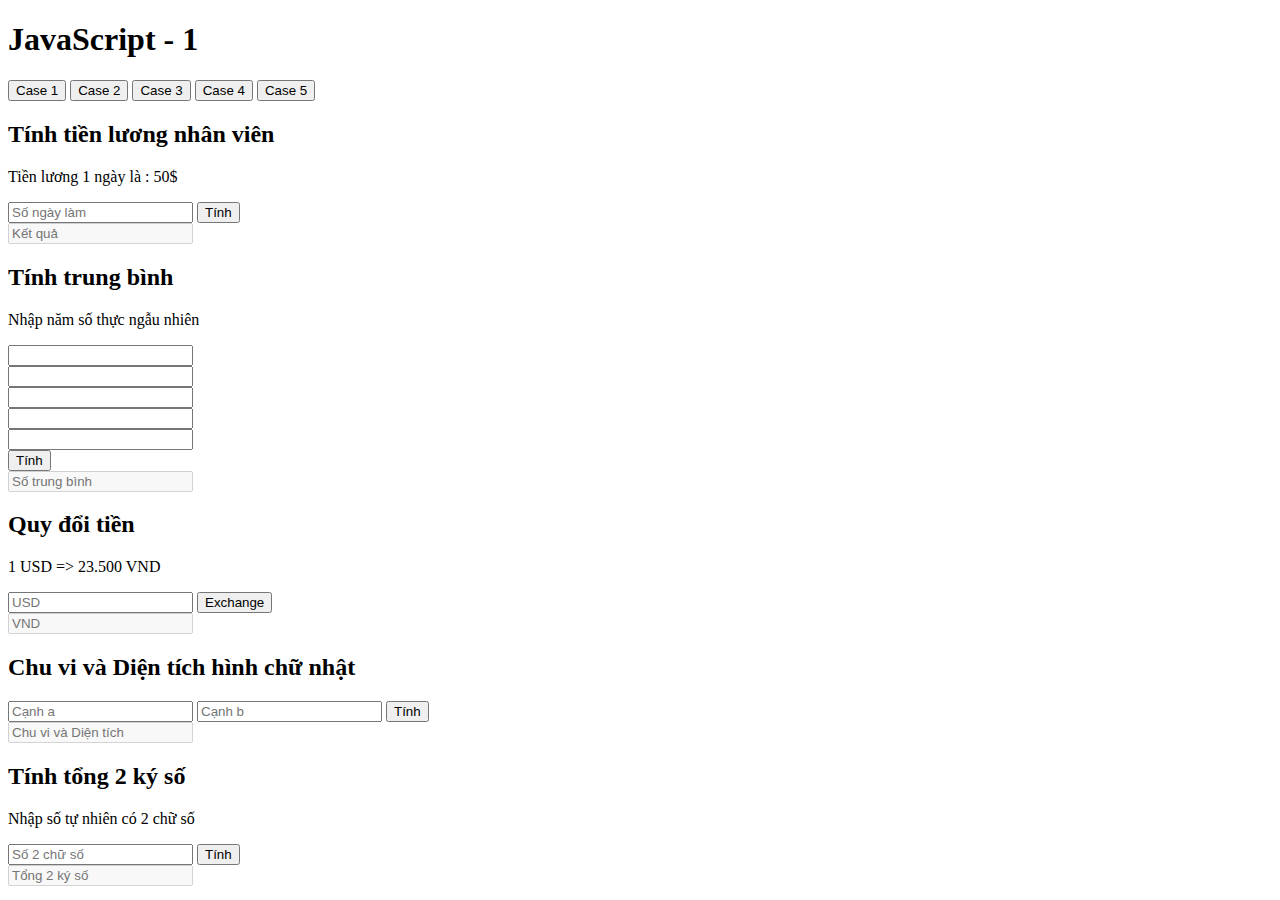
<file: index.html>
<!DOCTYPE html>
<html lang="en">
  <head>
    <title>JavaScript 1</title>
    <!-- Required meta tags -->
    <meta charset="utf-8" />
    <meta
      name="viewport"
      content="width=device-width, initial-scale=1, shrink-to-fit=no"
    />

    <!-- Bootstrap CSS v5.2.1 -->
    <link
      href="https://cdn.jsdelivr.net/npm/bootstrap@5.3.2/dist/css/bootstrap.min.css"
      rel="stylesheet"
      integrity="sha384-T3c6CoIi6uLrA9TneNEoa7RxnatzjcDSCmG1MXxSR1GAsXEV/Dwwykc2MPK8M2HN"
      crossorigin="anonymous"
    />
  </head>

  <body class="bg-info-subtle">
    <div class="container">
      <h1 class="text-center my-4">JavaScript - 1</h1>
      <div class="d-flex align-items-start ms-5 ps-5">
        <div
          class="nav flex-column nav-pills me-3"
          id="v-pills-tab"
          role="tablist"
          aria-orientation="vertical"
        >
          <button
            class="nav-link active"
            id="v-pills-home-tab"
            data-bs-toggle="pill"
            data-bs-target="#tabCase1"
            type="button"
            role="tab"
            aria-controls="v-pills-home"
            aria-selected="true"
          >
            Case 1
          </button>
          <button
            class="nav-link"
            id="v-pills-profile-tab"
            data-bs-toggle="pill"
            data-bs-target="#tabCase2"
            type="button"
            role="tab"
            aria-controls="v-pills-profile"
            aria-selected="false"
          >
            Case 2
          </button>
          <button
            class="nav-link"
            id="v-pills-profile-tab"
            data-bs-toggle="pill"
            data-bs-target="#tabCase3"
            type="button"
            role="tab"
            aria-controls="v-pills-profile"
            aria-selected="false"
          >
            Case 3
          </button>
          <button
            class="nav-link"
            id="v-pills-profile-tab"
            data-bs-toggle="pill"
            data-bs-target="#tabCase4"
            type="button"
            role="tab"
            aria-controls="v-pills-profile"
            aria-selected="false"
          >
            Case 4
          </button>
          <button
            class="nav-link"
            id="v-pills-profile-tab"
            data-bs-toggle="pill"
            data-bs-target="#tabCase5"
            type="button"
            role="tab"
            aria-controls="v-pills-profile"
            aria-selected="false"
          >
            Case 5
          </button>
        </div>
        <div
          class="tab-content bg-white w-75 rounded-1"
          id="v-pills-tabContent"
        >
          <div
            class="tab-pane fade show active"
            id="tabCase1"
            role="tabpanel"
            aria-labelledby="v-pills-home-tab"
            tabindex="0"
          >
            <div class="case_1 px-5 py-3">
              <h2>Tính tiền lương nhân viên</h2>
              <div class="case_1_content w-50">
                <p>
                  Tiền lương 1 ngày là :
                  <span class="text-success fw-bold">50$</span>
                </p>
                <div class="input-group mb-3 w-50">
                  <input
                    type="text"
                    class="form-control"
                    placeholder="Số ngày làm"
                    aria-label="Example text with button addon"
                    aria-describedby="button-addon1"
                    id="day"
                  />
                  <button
                    class="btn btn-outline-secondary bg-primary text-white"
                    type="Tính"
                    id="button1"
                  >
                    Tính
                  </button>
                </div>
              </div>
              <div class="case_result my-2 w-25">
                <input
                  class="bg-info rounded-1 text-center border border-0 text-success fw-bold w-75"
                  placeholder="Kết quả"
                  id="result1"
                  disabled
                />
              </div>
            </div>
          </div>
          <div
            class="tab-pane fade"
            id="tabCase2"
            role="tabpanel"
            aria-labelledby="v-pills-profile-tab"
            tabindex="0"
          >
            <div class="case_2 px-5 py-3">
              <h2>Tính trung bình</h2>
              <div class="case_2_content">
                <p>Nhập năm số thực ngẫu nhiên</p>
                <div class="row">
                  <div class="mb-3 col-2">
                    <input
                      type="text"
                      class="form-control"
                      name=""
                      id="num1"
                      aria-describedby="helpId"
                      placeholder=""
                    />
                  </div>
                  <div class="mb-3 col-2">
                    <input
                      type="text"
                      class="form-control"
                      name=""
                      id="num2"
                      aria-describedby="helpId"
                      placeholder=""
                    />
                  </div>
                  <div class="mb-3 col-2">
                    <input
                      type="text"
                      class="form-control"
                      name=""
                      id="num3"
                      aria-describedby="helpId"
                      placeholder=""
                    />
                  </div>
                  <div class="mb-3 col-2">
                    <input
                      type="text"
                      class="form-control"
                      name=""
                      id="num4"
                      aria-describedby="helpId"
                      placeholder=""
                    />
                  </div>
                  <div class="mb-3 col-2">
                    <input
                      type="text"
                      class="form-control"
                      name=""
                      id="num5"
                      aria-describedby="helpId"
                      placeholder=""
                    />
                  </div>
                </div>
              </div>
              <button class="btn btn-primary mb-2" id="button2">Tính</button>
              <div class="case_result my-2 w-25">
                <input
                  class="bg-info rounded-1 text-center border border-0 text-danger fw-bold"
                  placeholder="Số trung bình"
                  id="result2"
                  disabled
                />
              </div>
            </div>
          </div>
          <div
            class="tab-pane fade"
            id="tabCase3"
            role="tabpanel"
            aria-labelledby="v-pills-messages-tab"
            tabindex="0"
          >
            <div class="case_3 px-5 py-3">
              <h2>Quy đổi tiền</h2>
              <div class="case_3_content w-50">
                <p>
                  <span class="text-danger fw-bold">1 USD</span> =>
                  <span class="text-success fw-bold">23.500 VND</span>
                </p>
                <div class="input-group mb-3 w-50">
                  <input
                    type="text"
                    class="form-control text-danger fw-bold"
                    placeholder="USD"
                    aria-label="Example text with button addon"
                    aria-describedby="button-addon1"
                    id="usd"
                  />
                  <button
                    class="btn btn-outline-secondary bg-primary text-white"
                    type="Tính"
                    id="button3"
                  >
                    Exchange
                  </button>
                </div>
              </div>
              <div class="case_result my-2 w-25">
                <input
                  class="bg-info rounded-1 text-center border border-0 text-success fw-bold w-75"
                  placeholder="VND"
                  id="result3"
                  disabled
                />
              </div>
            </div>
          </div>
          <div
            class="tab-pane fade"
            id="tabCase4"
            role="tabpanel"
            aria-labelledby="v-pills-messages-tab"
            tabindex="0"
          >
            <div class="case_4 px-5 py-3">
              <h2>Chu vi và Diện tích hình chữ nhật</h2>
              <div class="case_4_content w-50">
                <div class="input-group mb-3">
                  <input
                    type="text"
                    class="form-control"
                    placeholder="Cạnh a"
                    aria-label="Example text with button addon"
                    aria-describedby="button-addon1"
                    id="canhA"
                  />
                  <input
                    type="text"
                    class="form-control"
                    placeholder="Cạnh b"
                    aria-label="Example text with button addon"
                    aria-describedby="button-addon1"
                    id="canhB"
                  />
                  <button
                    class="btn btn-outline-secondary bg-primary text-white"
                    type="Tính"
                    id="button4"
                  >
                    Tính
                  </button>
                </div>
              </div>
              <div class="case_result my-2 w-75">
                <input
                  class="bg-info rounded-1 text-center border border-0 text-success fw-bold w-50"
                  placeholder="Chu vi và Diện tích"
                  id="result4"
                  disabled
                />
              </div>
            </div>
          </div>
          <div
            class="tab-pane fade"
            id="tabCase5"
            role="tabpanel"
            aria-labelledby="v-pills-messages-tab"
            tabindex="0"
          >
            <div class="case_5 px-5 py-3">
              <h2>Tính tổng 2 ký số</h2>
              <div class="case_5_content w-50">
                <p>Nhập số tự nhiên có 2 chữ số</p>
                <div class="input-group mb-3 w-50">
                  <input
                    type="number"
                    class="form-control"
                    placeholder="Số 2 chữ số"
                    aria-label="Example text with button addon"
                    aria-describedby="button-addon1"
                    id="haiChuSo"
                  />
                  <button
                    class="btn btn-outline-secondary bg-primary text-white"
                    type="Tính"
                    id="button5"
                  >
                    Tính
                  </button>
                </div>
              </div>
              <div class="case_result my-2 w-75">
                <input
                  class="bg-info rounded-1 text-center border border-0 text-success fw-bold w-50"
                  placeholder="Tổng 2 ký số"
                  id="result5"
                  disabled
                />
              </div>
            </div>
          </div>
        </div>
      </div>
    </div>

    <script
      src="https://cdn.jsdelivr.net/npm/@popperjs/core@2.11.8/dist/umd/popper.min.js"
      integrity="sha384-I7E8VVD/ismYTF4hNIPjVp/Zjvgyol6VFvRkX/vR+Vc4jQkC+hVqc2pM8ODewa9r"
      crossorigin="anonymous"
    ></script>

    <script
      src="https://cdn.jsdelivr.net/npm/bootstrap@5.3.2/dist/js/bootstrap.min.js"
      integrity="sha384-BBtl+eGJRgqQAUMxJ7pMwbEyER4l1g+O15P+16Ep7Q9Q+zqX6gSbd85u4mG4QzX+"
      crossorigin="anonymous"
    ></script>

    <script src="./index.js"></script>
  </body>
</html>
</file>
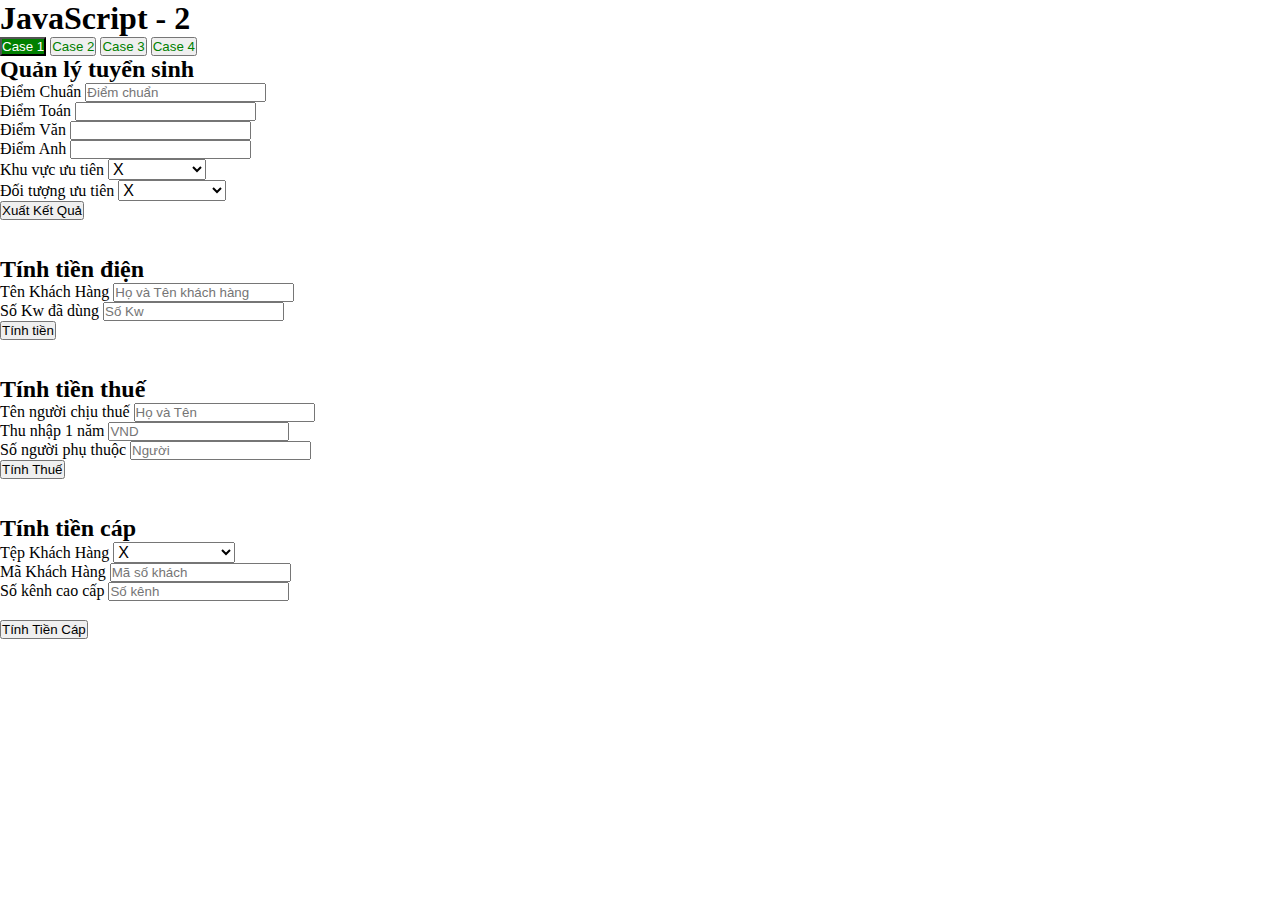
<file: B2/index.html>
<!DOCTYPE html>
<html lang="en">
  <head>
    <title>JavaScript 2</title>
    <!-- Required meta tags -->
    <meta charset="utf-8" />
    <meta
      name="viewport"
      content="width=device-width, initial-scale=1, shrink-to-fit=no"
    />

    <!-- Bootstrap CSS v5.2.1 -->
    <link
      href="https://cdn.jsdelivr.net/npm/bootstrap@5.3.2/dist/css/bootstrap.min.css"
      rel="stylesheet"
      integrity="sha384-T3c6CoIi6uLrA9TneNEoa7RxnatzjcDSCmG1MXxSR1GAsXEV/Dwwykc2MPK8M2HN"
      crossorigin="anonymous"
    />
    <link rel="stylesheet" href="./index.css" />
  </head>

  <body class="bg-success-subtle">
    <div class="container">
      <h1 class="text-center my-4">JavaScript - 2</h1>
      <div class="d-flex align-items-start ms-5 ps-5">
        <div
          class="nav flex-column nav-pills me-3"
          id="v-pills-tab"
          role="tablist"
          aria-orientation="vertical"
        >
          <button
            class="nav-link active"
            id="v-pills-home-tab"
            data-bs-toggle="pill"
            data-bs-target="#tabCase1"
            type="button"
            role="tab"
            aria-controls="v-pills-home"
            aria-selected="true"
          >
            Case 1
          </button>
          <button
            class="nav-link"
            id="v-pills-profile-tab"
            data-bs-toggle="pill"
            data-bs-target="#tabCase2"
            type="button"
            role="tab"
            aria-controls="v-pills-profile"
            aria-selected="false"
          >
            Case 2
          </button>
          <button
            class="nav-link"
            id="v-pills-profile-tab"
            data-bs-toggle="pill"
            data-bs-target="#tabCase3"
            type="button"
            role="tab"
            aria-controls="v-pills-profile"
            aria-selected="false"
          >
            Case 3
          </button>
          <button
            class="nav-link"
            id="v-pills-profile-tab"
            data-bs-toggle="pill"
            data-bs-target="#tabCase4"
            type="button"
            role="tab"
            aria-controls="v-pills-profile"
            aria-selected="false"
          >
            Case 4
          </button>
        </div>
        <div
          class="tab-content bg-white w-75 rounded-1"
          id="v-pills-tabContent"
        >
          <div
            class="tab-pane fade show active"
            id="tabCase1"
            role="tabpanel"
            aria-labelledby="v-pills-home-tab"
            tabindex="0"
          >
            <div class="case_1 px-5 py-3">
              <h2 class="text-center fw-bold">Quản lý tuyển sinh</h2>
              <div class="case_1_content row justify-content-between">
                <div class="col-9">
                  <div class="input-group mb-3 ms-0 w-25 row">
                    <label for="" class="form-label px-0">Điểm Chuẩn</label>
                    <input
                      type="text"
                      class="form-control"
                      placeholder="Điểm chuẩn"
                      aria-label="Example text with button addon"
                      aria-describedby="button-addon1"
                      id="diemChuan"
                    />
                  </div>
                  <div class="d-flex justify-content-evenly">
                    <div class="input-group d-flex flex-column">
                      <label for="" class="form-label my-0">Điểm Toán</label>
                      <input
                        type="text"
                        class="form-control w-50 rounded-1"
                        placeholder=""
                        aria-label="Example text with button addon"
                        aria-describedby="button-addon1"
                        id="diemToan"
                      />
                    </div>
                    <div class="input-group d-flex flex-column">
                      <label for="" class="form-label my-0">Điểm Văn</label>
                      <input
                        type="text"
                        class="form-control w-50 rounded-1"
                        placeholder=""
                        aria-label="Example text with button addon"
                        aria-describedby="button-addon1"
                        id="diemVan"
                      />
                    </div>
                    <div class="input-group d-flex flex-column">
                      <label for="" class="form-label my-0">Điểm Anh</label>
                      <input
                        type="text"
                        class="form-control w-50 rounded-1"
                        placeholder=""
                        aria-label="Example text with button addon"
                        aria-describedby="button-addon1"
                        id="diemAnh"
                      />
                    </div>
                  </div>
                </div>
                <div class="col-3">
                  <div class="mb-3">
                    <label for="" class="form-label">Khu vực ưu tiên</label>
                    <select
                      class="form-select form-select-lg"
                      name=""
                      id="khuVuc"
                    >
                      <option value="0" selected>X</option>
                      <option value="2">Khu vực A</option>
                      <option value="1">Khu vực B</option>
                      <option value="0.5">Khu vực C</option>
                    </select>
                  </div>
                  <div class="mb-3">
                    <label for="" class="form-label">Đối tượng ưu tiên</label>
                    <select
                      class="form-select form-select-lg"
                      name=""
                      id="doiTuong"
                    >
                      <option value="0" selected>X</option>
                      <option value="2.5">Đối tượng 1</option>
                      <option value="1.5">Đối tượng 2</option>
                      <option value="1">Đối tượng 3</option>
                    </select>
                  </div>
                </div>
              </div>
              <button
                class="btn btn-outline-secondary bg-success text-white"
                type=""
                id="button1"
              >
                Xuất Kết Quả
              </button>
              <div class="case1_result my-2 text-center">
                <textarea
                  class="bg-success-subtle rounded-1 text-center border border-0 fw-bold w-50"
                  id="result1"
                  disabled
                >
                </textarea>
              </div>
            </div>
          </div>
          <div
            class="tab-pane fade"
            id="tabCase2"
            role="tabpanel"
            aria-labelledby="v-pills-profile-tab"
            tabindex="0"
          >
            <div class="case_2 px-5 py-3">
              <h2 class="text-center fw-bold">Tính tiền điện</h2>
              <div class="case_2_content">
                <div class="input-group mb-3 w-50 row">
                  <label for="" class="form-label px-0">Tên Khách Hàng</label>
                  <input
                    type="text"
                    class="form-control"
                    placeholder="Họ và Tên khách hàng"
                    aria-label="Example text with button addon"
                    aria-describedby="button-addon1"
                    id="tenKhachHang"
                  />
                </div>
                <div class="input-group mb-3 w-25 row">
                  <label for="" class="form-label px-0">Số Kw đã dùng</label>
                  <input
                    type="text"
                    class="form-control"
                    placeholder="Số Kw"
                    aria-label="Example text with button addon"
                    aria-describedby="button-addon1"
                    id="soKw"
                  />
                </div>
                <div class="input-group mb-3 w-25 row">
                  <button
                    class="btn btn-outline-secondary bg-success text-white"
                    type=""
                    id="button2"
                  >
                    Tính tiền
                  </button>
                </div>
              </div>
              <div class="case2_result my-2 text-center">
                <textarea
                  class="bg-success-subtle rounded-1 text-center border border-0 fw-bold w-75 text-success"
                  id="result2"
                  disabled
                >
                </textarea>
              </div>
            </div>
          </div>
          <div
            class="tab-pane fade"
            id="tabCase3"
            role="tabpanel"
            aria-labelledby="v-pills-messages-tab"
            tabindex="0"
          >
            <div class="case_3 px-5 py-3">
              <h2 class="text-center fw-bold">Tính tiền thuế</h2>
              <div class="case_3_content">
                <div class="input-group mb-3 w-50 row">
                  <label for="" class="form-label px-0"
                    >Tên người chịu thuế</label
                  >
                  <input
                    type="text"
                    class="form-control"
                    placeholder="Họ và Tên"
                    aria-label="Example text with button addon"
                    aria-describedby="button-addon1"
                    id="nguoiChiuThue"
                  />
                </div>
                <div class="row">
                  <div class="input-group mb-3 w-50 row col-8">
                    <label for="" class="form-label px-0">Thu nhập 1 năm</label>
                    <input
                      type="text"
                      class="form-control"
                      placeholder="VND"
                      aria-label="Example text with button addon"
                      aria-describedby="button-addon1"
                      id="thuNhap"
                    />
                  </div>
                  <div class="input-group mb-3 w-25 row col-3 ms-2">
                    <label for="" class="form-label px-0"
                      >Số người phụ thuộc</label
                    >
                    <input
                      type="number"
                      class="form-control"
                      placeholder="Người"
                      aria-label="Example text with button addon"
                      aria-describedby="button-addon1"
                      id="nguoiPhuThuoc"
                    />
                  </div>
                </div>
                <div class="input-group mb-3 w-25 row">
                  <button
                    class="btn btn-outline-secondary bg-success text-white"
                    type=""
                    id="button3"
                  >
                    Tính Thuế
                  </button>
                </div>
              </div>
              <div class="case3_result my-2 text-center">
                <textarea
                  class="bg-success-subtle rounded-1 text-center border border-0 fw-bold w-75"
                  id="result3"
                  disabled
                >
                </textarea>
              </div>
            </div>
          </div>
          <div
            class="tab-pane fade"
            id="tabCase4"
            role="tabpanel"
            aria-labelledby="v-pills-messages-tab"
            tabindex="0"
          >
            <div class="case_4 px-5 py-3">
              <h2 class="fw-bold text-center">Tính tiền cáp</h2>
              <div class="case_4_content w-50">
                <div class="mb-3">
                  <label for="" class="form-label">Tệp Khách Hàng</label>
                  <select
                    class="form-select form-select-lg"
                    name=""
                    id="tepKhach"
                    onchange="displayKenh()"
                  >
                    <option selected value="none">X</option>
                    <option value="nhaDan">Nhà dân</option>
                    <option value="doanhNghiep">Doanh nghiệp</option>
                  </select>
                </div>
                <div class="input-group mb-3 row">
                  <label for="" class="form-label">Mã Khách Hàng</label>
                  <input
                    type="text"
                    class="form-control ms-3"
                    placeholder="Mã số khách"
                    aria-label="Example text with button addon"
                    aria-describedby="button-addon1"
                    id="maKhach"
                  />
                </div>
                <div class="row">
                  <div class="col-6">
                    <div class="input-group mb-3 row">
                      <label for="" class="form-label">Số kênh cao cấp</label>
                      <input
                        type="number"
                        class="form-control ms-3"
                        placeholder="Số kênh"
                        aria-label="Example text with button addon"
                        aria-describedby="button-addon1"
                        id="kenhCaoCap"
                      />
                    </div>
                  </div>
                  <div class="col-6">
                    <div class="input-group mb-3 row" id="renderKenh">
                      <label for="" class="form-label">Số kênh cơ bản</label>
                      <input
                        type="number"
                        class="form-control ms-3"
                        placeholder="Số kênh"
                        aria-label="Example text with button addon"
                        aria-describedby="button-addon1"
                        id="kenhCoBan"
                      />
                    </div>
                  </div>
                </div>
                <div class="input-group mb-3 row">
                  <button
                    class="btn btn-outline-secondary bg-success text-white ms-3 w-50"
                    type=""
                    id="button4"
                  >
                    Tính Tiền Cáp
                  </button>
                </div>
              </div>
              <div class="case4_result my-2 text-center">
                <textarea
                  class="bg-success-subtle rounded-1 text-center border border-0 fw-bold w-75"
                  id="result4"
                  disabled
                >
                </textarea>
              </div>
            </div>
          </div>
        </div>
      </div>
    </div>

    <script
      src="https://cdn.jsdelivr.net/npm/@popperjs/core@2.11.8/dist/umd/popper.min.js"
      integrity="sha384-I7E8VVD/ismYTF4hNIPjVp/Zjvgyol6VFvRkX/vR+Vc4jQkC+hVqc2pM8ODewa9r"
      crossorigin="anonymous"
    ></script>

    <script
      src="https://cdn.jsdelivr.net/npm/bootstrap@5.3.2/dist/js/bootstrap.min.js"
      integrity="sha384-BBtl+eGJRgqQAUMxJ7pMwbEyER4l1g+O15P+16Ep7Q9Q+zqX6gSbd85u4mG4QzX+"
      crossorigin="anonymous"
    ></script>

    <script src="./index.js"></script>
  </body>
</html>
</file>
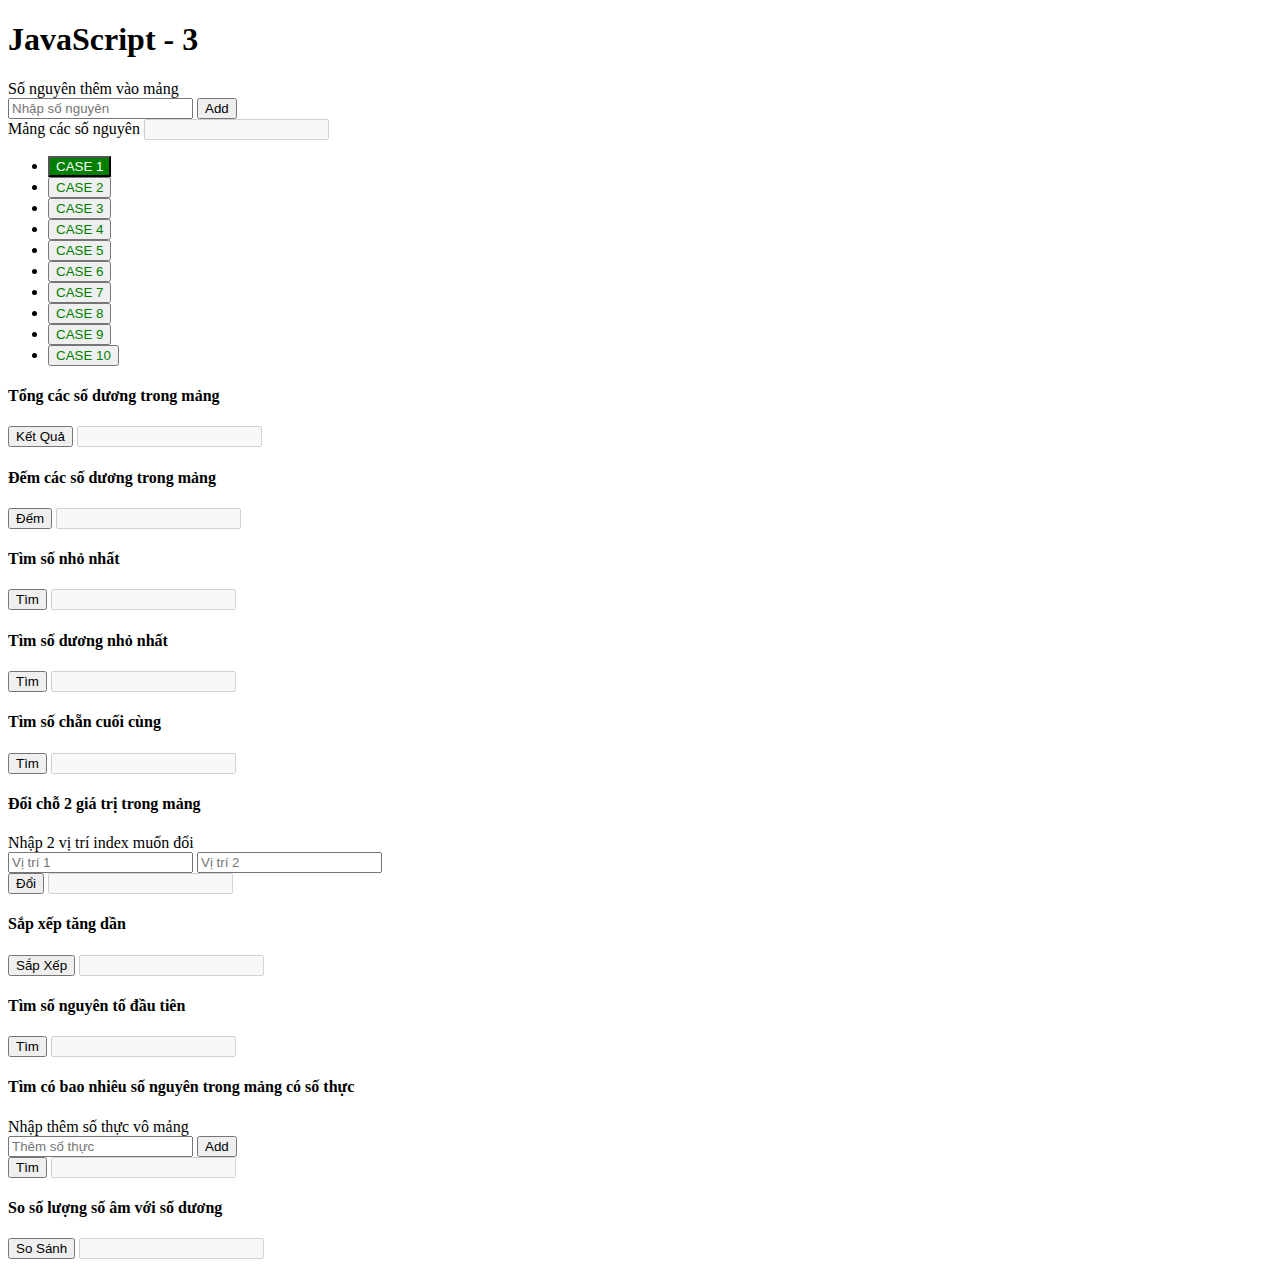
<file: B3/index.html>
<!DOCTYPE html>
<html lang="en">
  <head>
    <title>JavaScript 3</title>
    <!-- Required meta tags -->
    <meta charset="utf-8" />
    <meta
      name="viewport"
      content="width=device-width, initial-scale=1, shrink-to-fit=no"
    />

    <!-- Bootstrap CSS v5.2.1 -->
    <link
      href="https://cdn.jsdelivr.net/npm/bootstrap@5.3.2/dist/css/bootstrap.min.css"
      rel="stylesheet"
      integrity="sha384-T3c6CoIi6uLrA9TneNEoa7RxnatzjcDSCmG1MXxSR1GAsXEV/Dwwykc2MPK8M2HN"
      crossorigin="anonymous"
    />
    <link rel="stylesheet" href="./index.css" />
  </head>

  <body class="bg-success-subtle">
    <div class="container">
      <h1 class="text-center my-4">JavaScript - 3</h1>
      <div class="mb-2 w-25">
        <label for="" class="form-label">Số nguyên thêm vào mảng</label>
        <div class="d-flex">
          <input
            type="number"
            class="form-control w-75"
            name=""
            id="addSo"
            aria-describedby="helpId"
            placeholder="Nhập số nguyên"
          />
          <button class="btn btn-info mx-2 text-white" id="buttonAdd">
            Add
          </button>
        </div>
      </div>
      <div class="mb-3 w-50">
        <label for="" class="form-label text-info-emphasis fw-bold"
          >Mảng các số nguyên</label
        >
        <input
          type="text"
          class="form-control text-info-emphasis fw-bold"
          name=""
          id="result"
          aria-describedby="helpId"
          placeholder=""
          disabled
        />
      </div>
      <ul class="nav nav-pills mb-3 row" id="pills-tab" role="tablist">
        <div class="col-12 d-flex">
          <li class="nav-item" role="presentation">
            <button
              class="nav-link active"
              id="pills-home-tab"
              data-bs-toggle="pill"
              data-bs-target="#case1"
              type="button"
              role="tab"
              aria-controls="pills-home"
              aria-selected="true"
            >
              CASE 1
            </button>
          </li>
          <li class="nav-item" role="presentation">
            <button
              class="nav-link"
              id="pills-profile-tab"
              data-bs-toggle="pill"
              data-bs-target="#case2"
              type="button"
              role="tab"
              aria-controls="pills-profile"
              aria-selected="false"
            >
              CASE 2
            </button>
          </li>
          <li class="nav-item" role="presentation">
            <button
              class="nav-link"
              id="pills-profile-tab"
              data-bs-toggle="pill"
              data-bs-target="#case3"
              type="button"
              role="tab"
              aria-controls="pills-profile"
              aria-selected="false"
            >
              CASE 3
            </button>
          </li>
          <li class="nav-item" role="presentation">
            <button
              class="nav-link"
              id="pills-profile-tab"
              data-bs-toggle="pill"
              data-bs-target="#case4"
              type="button"
              role="tab"
              aria-controls="pills-profile"
              aria-selected="false"
            >
              CASE 4
            </button>
          </li>
          <li class="nav-item" role="presentation">
            <button
              class="nav-link"
              id="pills-profile-tab"
              data-bs-toggle="pill"
              data-bs-target="#case5"
              type="button"
              role="tab"
              aria-controls="pills-profile"
              aria-selected="false"
            >
              CASE 5
            </button>
          </li>
        </div>
        <div class="col-12 d-flex">
          <li class="nav-item" role="presentation">
            <button
              class="nav-link"
              id="pills-profile-tab"
              data-bs-toggle="pill"
              data-bs-target="#case6"
              type="button"
              role="tab"
              aria-controls="pills-profile"
              aria-selected="false"
            >
              CASE 6
            </button>
          </li>
          <li class="nav-item" role="presentation">
            <button
              class="nav-link"
              id="pills-profile-tab"
              data-bs-toggle="pill"
              data-bs-target="#case7"
              type="button"
              role="tab"
              aria-controls="pills-profile"
              aria-selected="false"
            >
              CASE 7
            </button>
          </li>
          <li class="nav-item" role="presentation">
            <button
              class="nav-link"
              id="pills-profile-tab"
              data-bs-toggle="pill"
              data-bs-target="#case8"
              type="button"
              role="tab"
              aria-controls="pills-profile"
              aria-selected="false"
            >
              CASE 8
            </button>
          </li>
          <li class="nav-item" role="presentation">
            <button
              class="nav-link"
              id="pills-profile-tab"
              data-bs-toggle="pill"
              data-bs-target="#case9"
              type="button"
              role="tab"
              aria-controls="pills-profile"
              aria-selected="false"
            >
              CASE 9
            </button>
          </li>
          <li class="nav-item" role="presentation">
            <button
              class="nav-link"
              id="pills-profile-tab"
              data-bs-toggle="pill"
              data-bs-target="#case10"
              type="button"
              role="tab"
              aria-controls="pills-profile"
              aria-selected="false"
            >
              CASE 10
            </button>
          </li>
        </div>
      </ul>
      <div class="tab-content" id="pills-tabContent">
        <div
          class="tab-pane fade show active bg-light p-3 w-50 rounded-2"
          id="case1"
          role="tabpanel"
          aria-labelledby="pills-home-tab"
          tabindex="0"
        >
          <h4 class="fw-bold text-success-emphasis mb-3">
            Tổng các số dương trong mảng
          </h4>
          <button class="btn btn-success mb-3" id="button1">Kết Quả</button>
          <input
            type="text"
            class="form-control text-success-emphasis fw-bold w-25"
            name=""
            id="result1"
            aria-describedby="helpId"
            placeholder=""
            disabled
          />
        </div>
        <div
          class="tab-pane fade bg-light p-3 w-50 rounded-2"
          id="case2"
          role="tabpanel"
          aria-labelledby="pills-profile-tab"
          tabindex="0"
        >
          <h4 class="fw-bold text-success-emphasis mb-3">
            Đếm các số dương trong mảng
          </h4>
          <button class="btn btn-success mb-3" id="button2">Đếm</button>
          <input
            type="text"
            class="form-control text-success-emphasis fw-bold w-25"
            name=""
            id="result2"
            aria-describedby="helpId"
            placeholder=""
            disabled
          />
        </div>
        <div
          class="tab-pane fade bg-light p-3 w-50 rounded-2"
          id="case3"
          role="tabpanel"
          aria-labelledby="pills-profile-tab"
          tabindex="0"
        >
          <h4 class="fw-bold text-success-emphasis mb-3">Tìm số nhỏ nhất</h4>
          <button class="btn btn-success mb-3" id="button3">Tìm</button>
          <input
            type="text"
            class="form-control text-success-emphasis fw-bold w-25"
            name=""
            id="result3"
            aria-describedby="helpId"
            placeholder=""
            disabled
          />
        </div>
        <div
          class="tab-pane fade bg-light p-3 w-50 rounded-2"
          id="case4"
          role="tabpanel"
          aria-labelledby="pills-profile-tab"
          tabindex="0"
        >
          <h4 class="fw-bold text-success-emphasis mb-3">
            Tìm số dương nhỏ nhất
          </h4>
          <button class="btn btn-success mb-3" id="button4">Tìm</button>
          <input
            type="text"
            class="form-control text-success-emphasis fw-bold w-25"
            name=""
            id="result4"
            aria-describedby="helpId"
            placeholder=""
            disabled
          />
        </div>
        <div
          class="tab-pane fade bg-light p-3 w-50 rounded-2"
          id="case5"
          role="tabpanel"
          aria-labelledby="pills-profile-tab"
          tabindex="0"
        >
          <h4 class="fw-bold text-success-emphasis mb-3">
            Tìm số chẵn cuối cùng
          </h4>
          <button class="btn btn-success mb-3" id="button5">Tìm</button>
          <input
            type="text"
            class="form-control text-success-emphasis fw-bold w-25"
            name=""
            id="result5"
            aria-describedby="helpId"
            placeholder=""
            disabled
          />
        </div>
        <div
          class="tab-pane fade bg-light p-3 w-50 rounded-2"
          id="case6"
          role="tabpanel"
          aria-labelledby="pills-profile-tab"
          tabindex="0"
        >
          <h4 class="fw-bold text-success-emphasis mb-3">
            Đổi chỗ 2 giá trị trong mảng
          </h4>
          <div class="mb-3">
            <label for="" class="form-label"
              >Nhập 2 vị trí index muốn đổi</label
            >
            <div class="d-flex w-50">
              <input
                type="number"
                class="form-control"
                name=""
                id="viTri1"
                aria-describedby="helpId"
                placeholder="Vị trí 1"
              />
              <input
                type="number"
                class="form-control"
                name=""
                id="viTri2"
                aria-describedby="helpId"
                placeholder="Vị trí 2"
              />
            </div>
          </div>
          <button class="btn btn-success mb-3" id="button6">Đổi</button>
          <input
            type="text"
            class="form-control text-success-emphasis fw-bold"
            name=""
            id="result6"
            aria-describedby="helpId"
            placeholder=""
            disabled
          />
        </div>
        <div
          class="tab-pane fade bg-light p-3 w-50 rounded-2"
          id="case7"
          role="tabpanel"
          aria-labelledby="pills-profile-tab"
          tabindex="0"
        >
          <h4 class="fw-bold text-success-emphasis mb-3">Sắp xếp tăng dần</h4>
          <button class="btn btn-success mb-3" id="button7">Sắp Xếp</button>
          <input
            type="text"
            class="form-control text-success-emphasis fw-bold"
            name=""
            id="result7"
            aria-describedby="helpId"
            placeholder=""
            disabled
          />
        </div>
        <div
          class="tab-pane fade bg-light p-3 w-50 rounded-2"
          id="case8"
          role="tabpanel"
          aria-labelledby="pills-profile-tab"
          tabindex="0"
        >
          <h4 class="fw-bold text-success-emphasis mb-3">
            Tìm số nguyên tố đầu tiên
          </h4>
          <button class="btn btn-success mb-3" id="button8">Tìm</button>
          <input
            type="text"
            class="form-control text-success-emphasis fw-bold w-25"
            name=""
            id="result8"
            aria-describedby="helpId"
            placeholder=""
            disabled
          />
        </div>
        <div
          class="tab-pane fade bg-light p-3 w-50 rounded-2"
          id="case9"
          role="tabpanel"
          aria-labelledby="pills-profile-tab"
          tabindex="0"
        >
          <h4 class="fw-bold text-success-emphasis mb-3">
            Tìm có bao nhiêu số nguyên trong mảng có số thực
          </h4>
          <div class="mb-3">
            <label for="" class="form-label">Nhập thêm số thực vô mảng</label>
            <div class="d-flex w-50">
              <input
                type="text"
                class="form-control"
                name=""
                id="soThuc"
                aria-describedby="helpId"
                placeholder="Thêm số thực"
              />
              <button class="btn btn-success mx-2 text-white" id="buttonAdd1">
                Add
              </button>
            </div>
          </div>
          <button class="btn btn-success mb-3" id="button9">Tìm</button>
          <input
            type="text"
            class="form-control text-success-emphasis fw-bold w-50"
            name=""
            id="result9"
            aria-describedby="helpId"
            placeholder=""
            disabled
          />
        </div>
        <div
          class="tab-pane fade bg-light p-3 w-50 rounded-2"
          id="case10"
          role="tabpanel"
          aria-labelledby="pills-profile-tab"
          tabindex="0"
        >
          <h4 class="fw-bold text-success-emphasis mb-3">
            So số lượng số âm với số dương
          </h4>
          <button class="btn btn-success mb-3" id="button10">So Sánh</button>
          <input
            type="text"
            class="form-control text-success-emphasis fw-bold"
            name=""
            id="result10"
            aria-describedby="helpId"
            placeholder=""
            disabled
          />
        </div>
      </div>
    </div>
    <script
      src="https://cdn.jsdelivr.net/npm/@popperjs/core@2.11.8/dist/umd/popper.min.js"
      integrity="sha384-I7E8VVD/ismYTF4hNIPjVp/Zjvgyol6VFvRkX/vR+Vc4jQkC+hVqc2pM8ODewa9r"
      crossorigin="anonymous"
    ></script>

    <script
      src="https://cdn.jsdelivr.net/npm/bootstrap@5.3.2/dist/js/bootstrap.min.js"
      integrity="sha384-BBtl+eGJRgqQAUMxJ7pMwbEyER4l1g+O15P+16Ep7Q9Q+zqX6gSbd85u4mG4QzX+"
      crossorigin="anonymous"
    ></script>
    <script src="./index.js"></script>
  </body>
</html>
</file>
<file: B2/index.css>
* {
  margin: 0;
  padding: 0;
  box-sizing: border-box;
}

button.nav-link {
  color: green !important;
}

button.nav-link.active {
  background-color: green !important;
  color: white !important;
}
.case_1_content select,
.case_4_content select {
  font-size: 1rem;
}
.case1_result,
.case2_result,
.case3_result,
.case4_result,
.case_4_content #renderKenh {
  visibility: hidden;
}
.case1_result > textarea,
.case2_result > textarea,
.case3_result > textarea,
.case4_result > textarea {
  resize: none;
}
.case1_result.show,
.case2_result.show,
.case3_result.show,
.case4_result.show {
  visibility: visible;
}
</file>
<file: B3/index.css>
.nav-link.active {
  background-color: green !important;
  color: white !important;
}
.nav-link {
  color: green !important;
}
</file>
